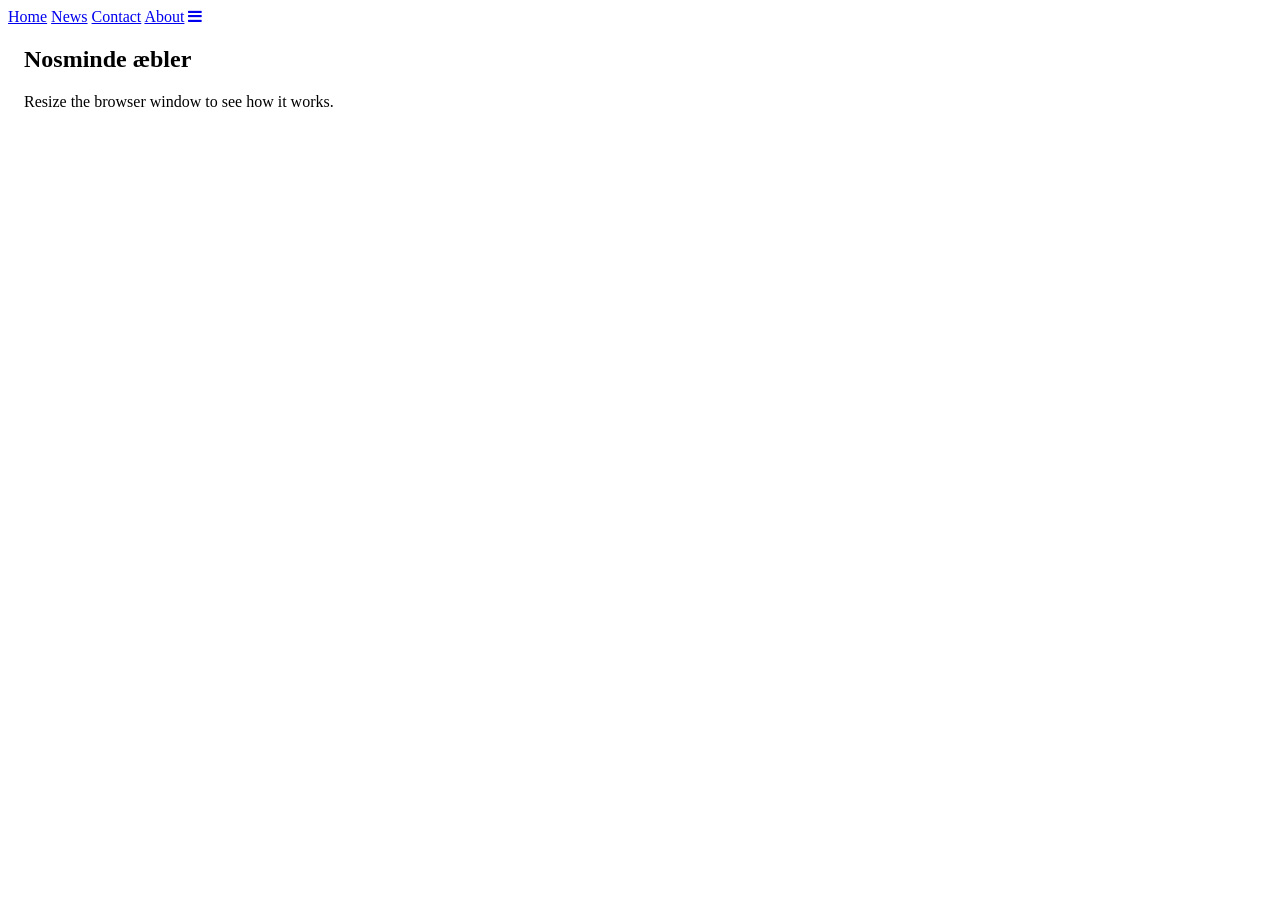
<file: boilerplate/index.html>
<!DOCTYPE html>
<html>
<head>
<meta name="viewport" content="width=device-width, initial-scale=1">
<link rel="stylesheet" href="https://cdnjs.cloudflare.com/ajax/libs/font-awesome/4.7.0/css/font-awesome.min.css">
<style>

</style>
</head>
<body>

<div class="topnav" id="myTopnav">
  <a href="#Hjem" class="active">Home</a>
  <a href="#Nyheder">News</a>
  <a href="#Kontakt">Contact</a>
  <a href="#Om">About</a>
  <a href="javascript:void(0);" class="icon" onclick="myFunction()">
    <i class="fa fa-bars"></i>
  </a>
</div>

<div style="padding-left:16px">
  <h2>Nosminde æbler</h2>
  <p>Resize the browser window to see how it works.</p>
</div>

<script>
function myFunction() {
  var x = document.getElementById("myTopnav");
  if (x.className === "topnav") {
    x.className += " responsive";
  } else {
    x.className = "topnav";
  }
}
</script>

</body>
</html>
</file>
